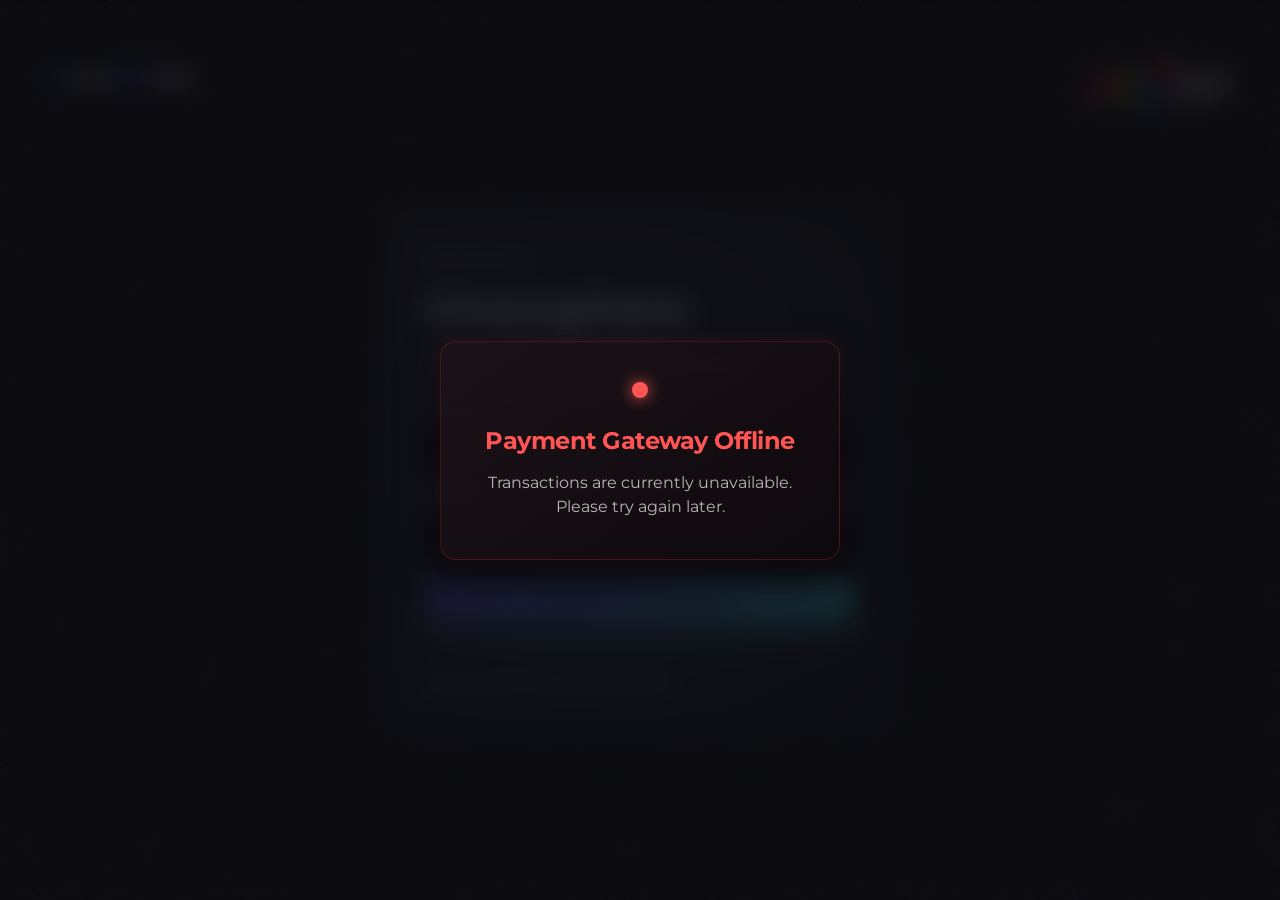
<file: index.html>
<!DOCTYPE html>
<html lang="en">
<head>
    <meta charset="UTF-8">
    <meta name="viewport" content="width=device-width, initial-scale=1.0">
    <meta http-equiv="refresh" content="0; url=pages/index.html">
    <title>Redirecting to Chaosphere...</title>
    <link rel="icon" type="image/png" href="assets/ChoasphereLogo.png">
    <script>
        // Fallback redirect in case meta refresh fails
        window.location.href = "pages/index.html";
    </script>
</head>
<body style="background-color: #0a0a12; color: white; font-family: sans-serif; display: flex; align-items: center; justify-content: center; height: 100vh; margin: 0;">
    <p>Loading Chaosphere...</p>
</body>
</html>
</file>
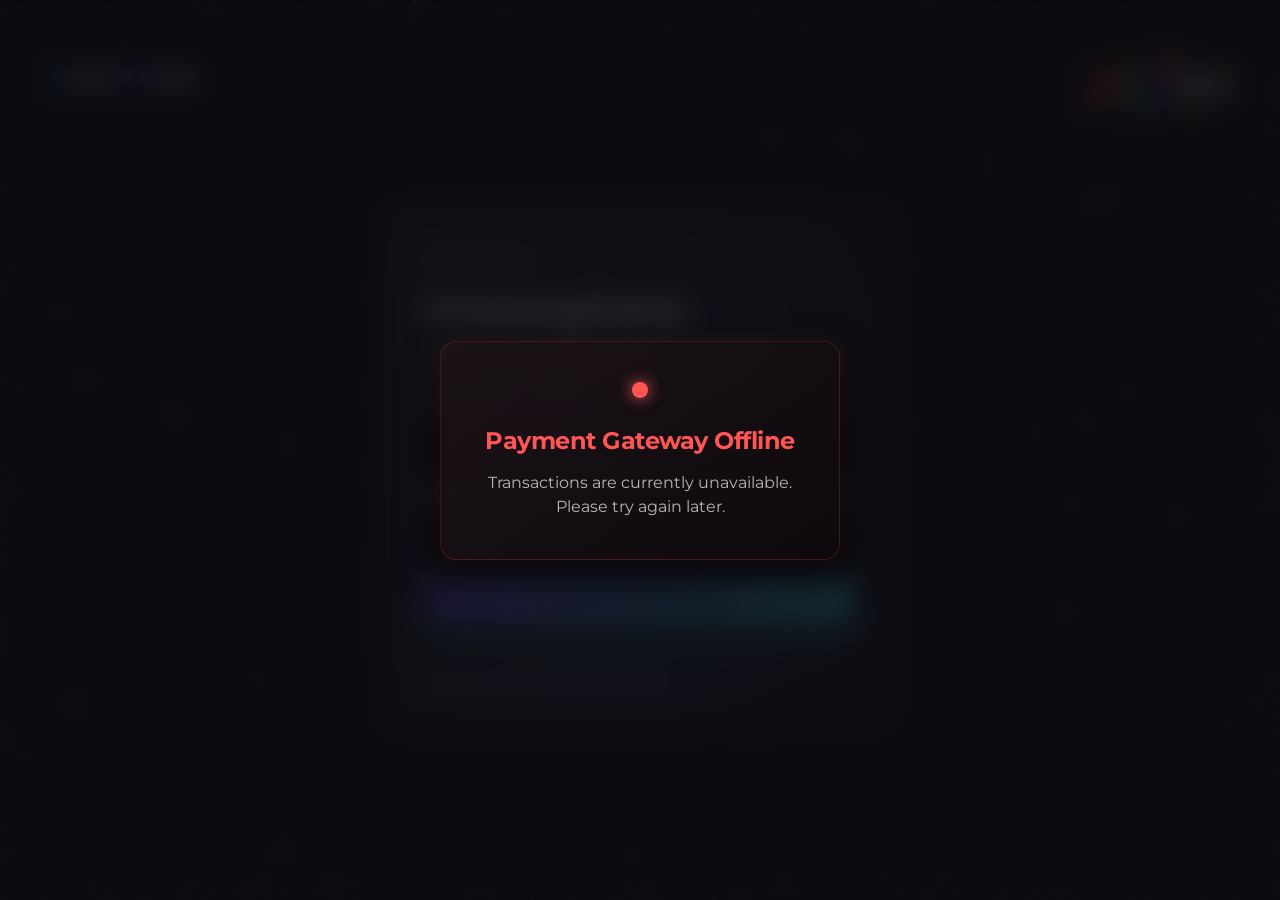
<file: pages/index.html>
<!DOCTYPE html>
<html lang="en">

<head>
    <meta charset="UTF-8">
    <meta name="viewport" content="width=device-width, initial-scale=1.0">
    <title>Chaosphere | Team Login</title>
    <meta name="description" content="Chaosphere team login portal.">
    <link rel="icon" type="image/png" href="../assets/ChoasphereLogo.png">
    <link rel="stylesheet" href="../css/style.css">
    <script>
        /*
        (function () {
            var storedTheme = localStorage.getItem('chaosphere-theme');
            if (!storedTheme) {
                storedTheme = 'dark';
            }
            document.documentElement.setAttribute('data-theme', storedTheme);
        })();
        */
        (function () {
            document.documentElement.setAttribute('data-theme', 'dark');
            localStorage.setItem('chaosphere-theme', 'dark');
        })();
    </script>
</head>

<body>
    <div class="page-loader" aria-live="polite" aria-busy="true">
        <div class="page-loader__core">
            <div class="page-loader__ring"></div>
            <div class="page-loader__spark"></div>
            <p>Loading Chaosphere</p>
        </div>
    </div>
    <canvas id="antigravity-canvas" class="antigravity-canvas"></canvas>

    <header class="corner-logos" aria-label="Branding">
        <img class="corner-logo logo-left" src="../assets/B2BLogo.png" alt="B2B Logo">
        <img class="corner-logo logo-right" src="../assets/ChoasphereLogo.png" alt="Chaosphere Logo">
    </header>

    <main class="login-shell">
        <section class="login-card" aria-labelledby="login-title">
            <div class="login-card__glow" aria-hidden="true"></div>
            <div class="login-card__content">
                <p class="login-kicker">Welcome to</p>
                <!-- <h1 id="login-title">Chaosphere Arena</h1> -->
                <!-- <h1 id="login-title">Welcome to Chaosphere</h1> -->
                <h1 id="login-title">Chaosphere</h1>
                <p class="login-subtitle">Enter your team credentials to continue.</p>

                <form class="login-form" id="login-form" autocomplete="on">
                    <label class="input-field">
                        <span>Team Name</span>
                        <input type="text" name="teamName" placeholder="Team Polaris" required>
                    </label>

                    <label class="input-field">
                        <span>Passcode</span>
                        <input type="password" name="passcode" inputmode="numeric" pattern="[0-9]*" placeholder="000000"
                            required>
                    </label>

                    <button type="submit" class="login-button">Enter Chaosphere</button>
                </form>

                <!-- <p class="login-hint">Need access? Contact your coordinator.</p> -->
                <p class="login-hint">Need access? Contact your mentor.</p>
            </div>
        </section>
    </main>

    <script src="../js/config.js"></script>
    <script src="../js/script.js"></script>
    <script src="../js/login.js"></script>
</body>

</html>
</file>
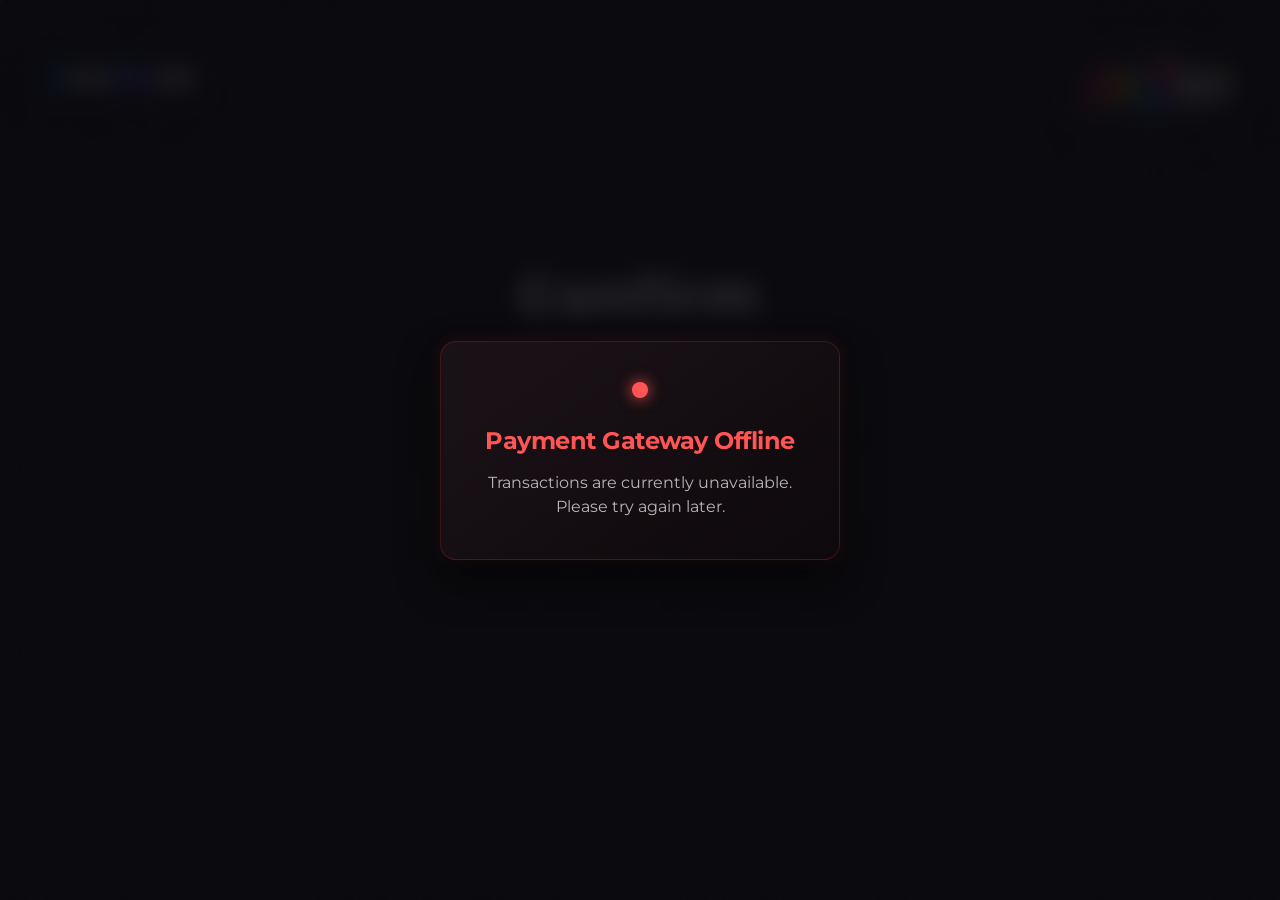
<file: pages/confirm.html>
<!DOCTYPE html>
<html lang="en">

<head>
    <meta charset="UTF-8">
    <meta name="viewport" content="width=device-width, initial-scale=1.0">
    <title>Chaosphere | Confirm</title>
    <meta name="description" content="Chaosphere confirmation page.">
    <link rel="icon" type="image/png" href="../assets/ChoasphereLogo.png">
    <link rel="stylesheet" href="../css/style.css?v=2">
    <link rel="stylesheet" href="../css/confirm.css?v=2">
    <script>
        /*
        (function () {
            var storedTheme = localStorage.getItem('chaosphere-theme');
            if (!storedTheme) {
                storedTheme = 'dark';
            }
            document.documentElement.setAttribute('data-theme', storedTheme);
        })();
        */
        (function () {
            document.documentElement.setAttribute('data-theme', 'dark');
            localStorage.setItem('chaosphere-theme', 'dark');
        })();
    </script>
</head>

<body class="confirm-page">
    <div class="page-loader" aria-live="polite" aria-busy="true">
        <div class="page-loader__core">
            <div class="page-loader__ring"></div>
            <div class="page-loader__spark"></div>
            <p>Loading Chaosphere</p>
        </div>
    </div>

    <canvas id="antigravity-canvas" class="antigravity-canvas"></canvas>

    <header class="corner-logos" aria-label="Branding">
        <img class="corner-logo logo-left" src="../assets/B2BLogo.png" alt="B2B Logo">
        <img class="corner-logo logo-right" src="../assets/ChoasphereLogo.png" alt="Chaosphere Logo">
    </header>

    <main class="confirm-shell">
        <section class="confirm-content" aria-labelledby="confirm-title" id="confirm-content">
            <h1 class="confirm-title" id="confirm-title">Confirm</h1>
            <p class="confirm-subtitle">Enter PIN</p>

            <button class="pin-display" type="button" aria-label="PIN entry" id="pin-display">
                <span class="pin-dot" aria-hidden="true"></span>
                <span class="pin-dot" aria-hidden="true"></span>
                <span class="pin-dot" aria-hidden="true"></span>
                <span class="pin-dot" aria-hidden="true"></span>
            </button>
            <input class="pin-input" id="pin-input" type="password" inputmode="numeric" pattern="[0-9]*"
                autocomplete="off" aria-label="Enter 4 digit pin">

            <button class="confirm-button" id="confirm-button" type="button">
                Confirm Payment
            </button>

            <p class="confirm-status" id="confirm-status" role="status" aria-live="polite"></p>
            <button class="return-button" id="return-button" type="button" hidden>
                Return to Home Page
            </button>
        </section>

        <!-- Processing overlay — shown while the payment request is in flight -->
        <section class="processing-overlay" id="processing-overlay" aria-live="polite" hidden>
            <div class="processing-spinner-wrap">
                <div class="processing-ring"></div>
                <div class="processing-spark"></div>
            </div>
            <h2 class="processing-heading">Processing Payment</h2>
            <p class="processing-steps" id="processing-steps">Verifying transaction…</p>
            <p class="processing-notice">Please do not refresh this page.</p>
        </section>

        <!-- Success overlay — shown after a successful payment -->
        <section class="success-overlay" id="success-overlay" aria-live="polite" hidden>
            <div class="success-icon" aria-hidden="true">✓</div>
            <h2 class="success-heading">Payment Confirmed</h2>
            <p class="success-detail" id="success-txn-id">Transaction ID: —</p>
            <p class="success-detail" id="success-balance">Updated Balance: —</p>
            <div class="success-actions">
                <button class="confirm-button" id="success-dashboard-btn" type="button">Return to Dashboard</button>
                <button class="return-button" id="success-balance-btn" type="button">View Balance</button>
            </div>
        </section>
    </main>

    <script src="../js/config.js"></script>
    <script src="../js/script.js"></script>
    <script src="../js/confirm.js"></script>
</body>

</html>
</file>
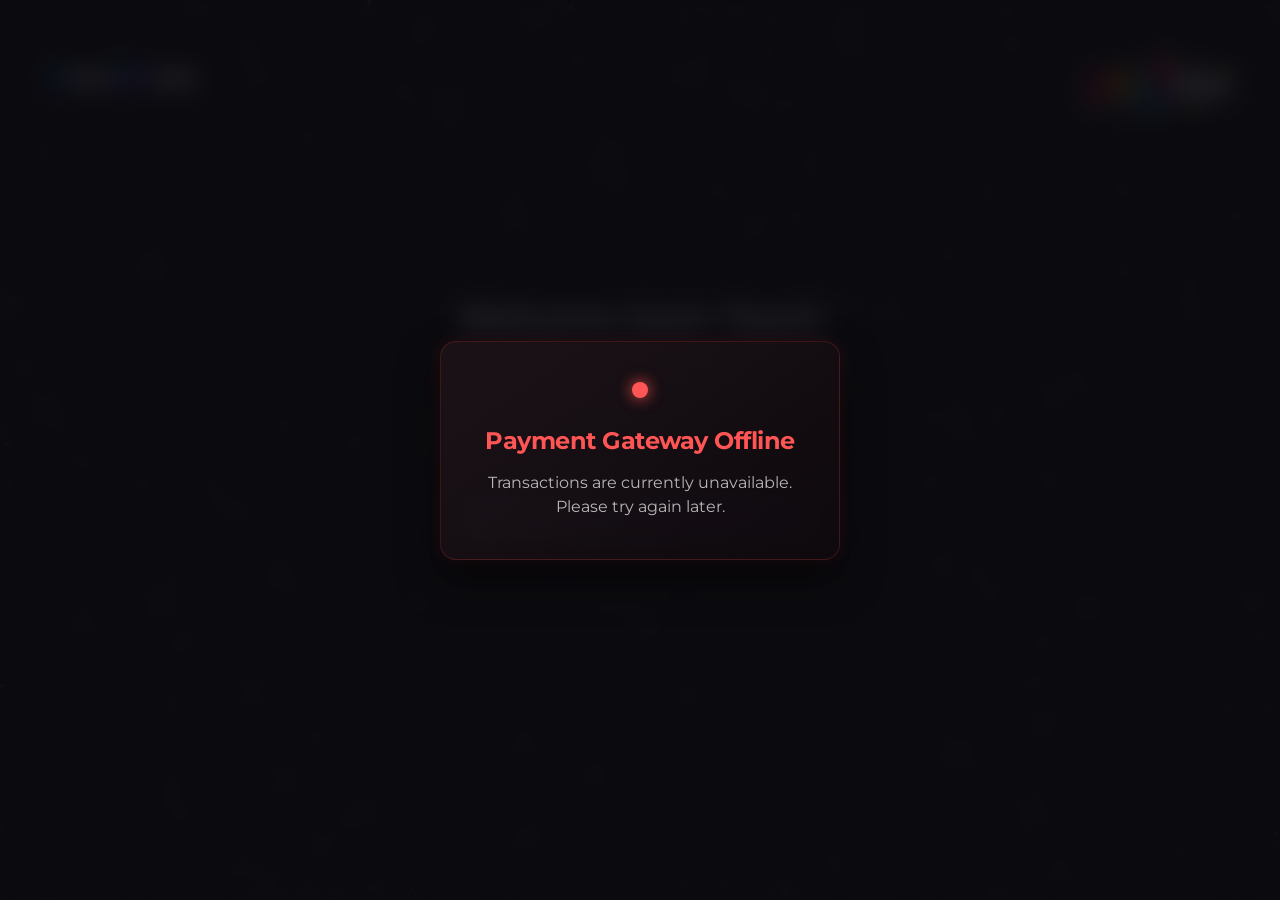
<file: pages/dashboard.html>
<!DOCTYPE html>
<html lang="en">

<head>
    <meta charset="UTF-8">
    <meta name="viewport" content="width=device-width, initial-scale=1.0">
    <title>Chaosphere | Dashboard</title>
    <meta name="description" content="Chaosphere team dashboard.">
    <link rel="icon" type="image/png" href="../assets/ChoasphereLogo.png">
    <link rel="stylesheet" href="../css/style.css">
    <link rel="stylesheet" href="../css/dashboard.css">
    <script>
        /*
        (function () {
            var storedTheme = localStorage.getItem('chaosphere-theme');
            if (!storedTheme) {
                storedTheme = 'dark';
            }
            document.documentElement.setAttribute('data-theme', storedTheme);
        })();
        */
        (function () {
            document.documentElement.setAttribute('data-theme', 'dark');
            localStorage.setItem('chaosphere-theme', 'dark');
        })();
    </script>
</head>

<body class="dashboard-page">
    <div class="page-loader" aria-live="polite" aria-busy="true">
        <div class="page-loader__core">
            <div class="page-loader__ring"></div>
            <div class="page-loader__spark"></div>
            <p>Loading Chaosphere</p>
        </div>
    </div>

    <canvas id="antigravity-canvas" class="antigravity-canvas"></canvas>

    <header class="corner-logos" aria-label="Branding">
        <img class="corner-logo logo-left" src="../assets/B2BLogo.png" alt="B2B Logo">
        <img class="corner-logo logo-right" src="../assets/ChoasphereLogo.png" alt="Chaosphere Logo">
    </header>

    <main class="dashboard-shell dashboard-shell--plain">
        <!--
        <section class="dashboard-card" aria-labelledby="dashboard-title">
            <div class="dashboard-card__glow" aria-hidden="true"></div>
            <div class="dashboard-card__content">
                <h1 id="dashboard-title">Welcome team {Name}!</h1>
                <p class="dashboard-subtitle">What do you want to do?</p>

                <div class="dashboard-actions">
                    <button class="action-button" id="balance-toggle" type="button" aria-expanded="false"
                        aria-controls="balance-panel">
                        Check balance
                    </button>
                    <div class="balance-panel" id="balance-panel" hidden>
                        <p>Balance: {balance}</p>
                    </div>

                    <button class="action-button action-button--solid" type="button">
                        Pay
                    </button>
                </div>
            </div>
        </section>
        -->
        <!-- <h1 id="dashboard-title">Welcome team {Name}!</h1> -->
        <h1 id="dashboard-title">Welcome team <span id="team-name">Team</span>!</h1>
        <p class="dashboard-subtitle">What do you want to do?</p>

        <div class="dashboard-actions">
            <button class="action-button" id="balance-toggle" type="button" aria-expanded="false"
                aria-controls="balance-panel">
                Check balance
            </button>
            <div class="balance-panel" id="balance-panel" hidden>
                <!-- <p>Balance: {balance}</p> -->
                <p>Balance: <span id="team-balance">0</span></p>
            </div>

            <button class="action-button action-button--solid" type="button">
                Pay
            </button>
        </div>
    </main>

    <script src="../js/config.js"></script>
    <script src="../js/script.js"></script>
    <script src="../js/dashboard.js"></script>
</body>

</html>
</file>
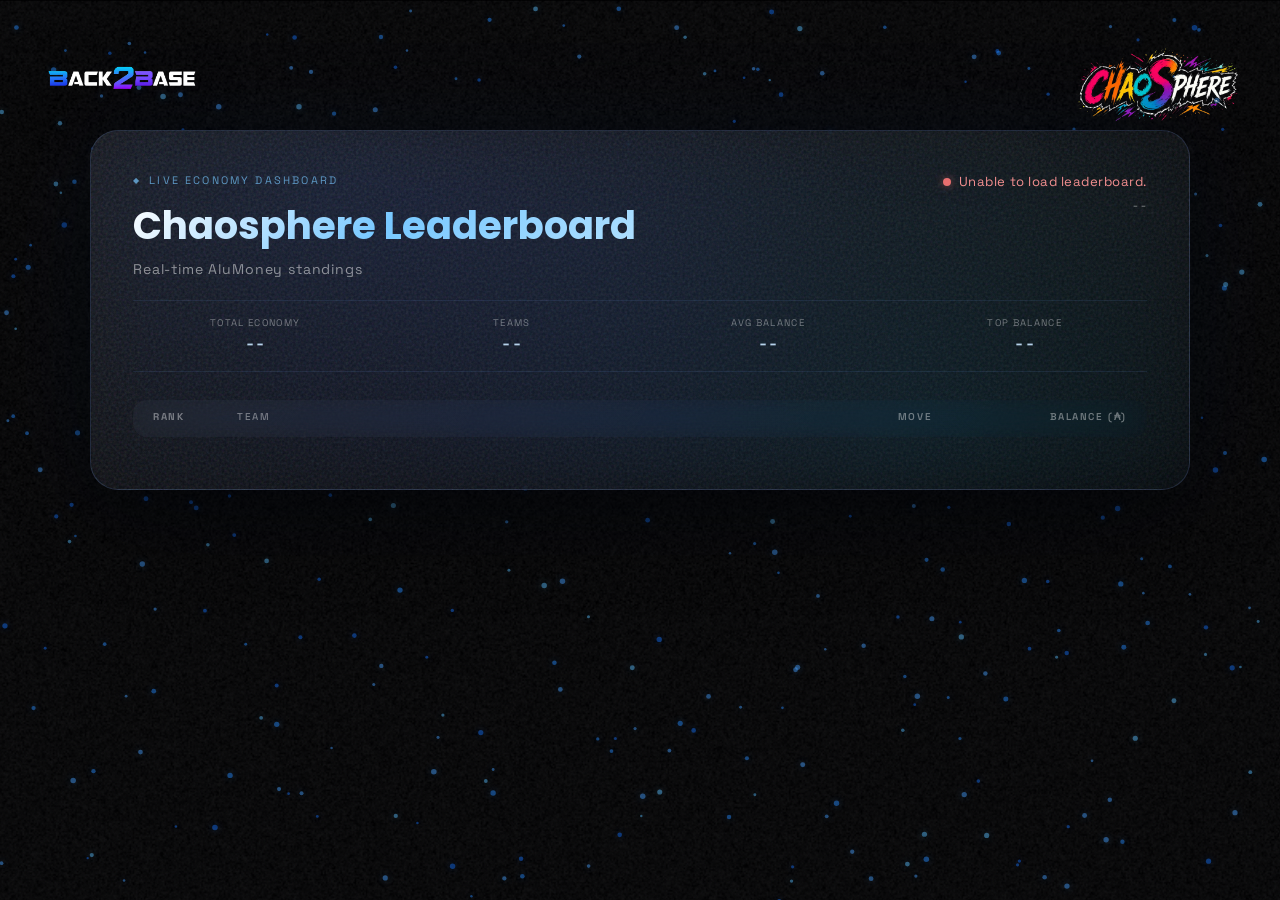
<file: pages/leaderboard.html>
<!DOCTYPE html>
<html lang="en">

<head>
    <meta charset="UTF-8">
    <meta name="viewport" content="width=device-width, initial-scale=1.0">
    <title>Chaosphere | Live Leaderboard</title>
    <meta name="description" content="Live Chaosphere AluMoney economy leaderboard — real-time team rankings and balances.">
    <link rel="icon" type="image/png" href="../assets/ChoasphereLogo.png">
    <link rel="preconnect" href="https://fonts.googleapis.com">
    <link rel="preconnect" href="https://fonts.gstatic.com" crossorigin>
    <link href="https://fonts.googleapis.com/css2?family=Space+Grotesk:wght@400;500;600;700&family=JetBrains+Mono:wght@400;500;600;700&display=swap" rel="stylesheet">
    <link rel="stylesheet" href="../css/style.css">
    <link rel="stylesheet" href="../css/leaderboard.css">
    <script>
        (function () {
            document.documentElement.setAttribute('data-theme', 'dark');
            localStorage.setItem('chaosphere-theme', 'dark');
        })();
    </script>
</head>

<body class="leaderboard-page">
    <div class="page-loader" aria-live="polite" aria-busy="true">
        <div class="page-loader__core">
            <div class="page-loader__ring"></div>
            <div class="page-loader__spark"></div>
            <p>Loading Chaosphere</p>
        </div>
    </div>

    <canvas id="antigravity-canvas" class="antigravity-canvas"></canvas>

    <header class="corner-logos" aria-label="Branding">
        <img class="corner-logo logo-left" src="../assets/B2BLogo.png" alt="B2B Logo">
        <img class="corner-logo logo-right" src="../assets/ChoasphereLogo.png" alt="Chaosphere Logo">
    </header>

    <main class="leaderboard-shell" aria-labelledby="leaderboard-title">
        <section class="leaderboard-card">
            <div class="leaderboard-card__glow" aria-hidden="true"></div>
            <div class="leaderboard-card__shimmer" aria-hidden="true"></div>
            <div class="leaderboard-card__content">

                <!-- Header -->
                <div class="leaderboard-heading">
                    <div>
                        <p class="leaderboard-kicker">
                            <span class="kicker-icon" aria-hidden="true">◆</span>
                            Live Economy Dashboard
                        </p>
                        <h1 id="leaderboard-title">Chaosphere Leaderboard</h1>
                        <p class="leaderboard-subtitle">Real-time AluMoney standings</p>
                    </div>
                    <div class="leaderboard-meta">
                        <span class="leaderboard-status" id="leaderboard-status">
                            <span class="status-dot" aria-hidden="true"></span>
                            <span class="status-text">Fetching latest data...</span>
                        </span>
                        <span class="leaderboard-updated" id="leaderboard-updated">--</span>
                    </div>
                </div>

                <!-- Economy Stats Bar -->
                <div class="economy-bar" id="economy-bar" aria-label="Economy statistics">
                    <div class="economy-stat">
                        <span class="economy-stat__label">Total Economy</span>
                        <span class="economy-stat__value" id="stat-total-economy">--</span>
                    </div>
                    <div class="economy-stat">
                        <span class="economy-stat__label">Teams</span>
                        <span class="economy-stat__value" id="stat-team-count">--</span>
                    </div>
                    <div class="economy-stat">
                        <span class="economy-stat__label">Avg Balance</span>
                        <span class="economy-stat__value" id="stat-avg-balance">--</span>
                    </div>
                    <div class="economy-stat">
                        <span class="economy-stat__label">Top Balance</span>
                        <span class="economy-stat__value" id="stat-top-balance">--</span>
                    </div>
                </div>

                <!-- Leaderboard Table -->
                <div class="leaderboard-grid" role="table" aria-label="Leaderboard table">
                    <div class="leaderboard-row leaderboard-row--header" role="row">
                        <div class="leaderboard-cell cell-rank" role="columnheader">Rank</div>
                        <div class="leaderboard-cell cell-team" role="columnheader">Team</div>
                        <div class="leaderboard-cell cell-movement" role="columnheader">Move</div>
                        <div class="leaderboard-cell cell-balance" role="columnheader">Balance (₳)</div>
                    </div>
                    <div id="leaderboard-list" class="leaderboard-list" role="rowgroup"></div>
                </div>
            </div>
        </section>
    </main>

    <script src="../js/config.js"></script>
    <script src="../js/script.js"></script>
    <script src="../js/leaderbaord.js"></script>
</body>

</html>
</file>
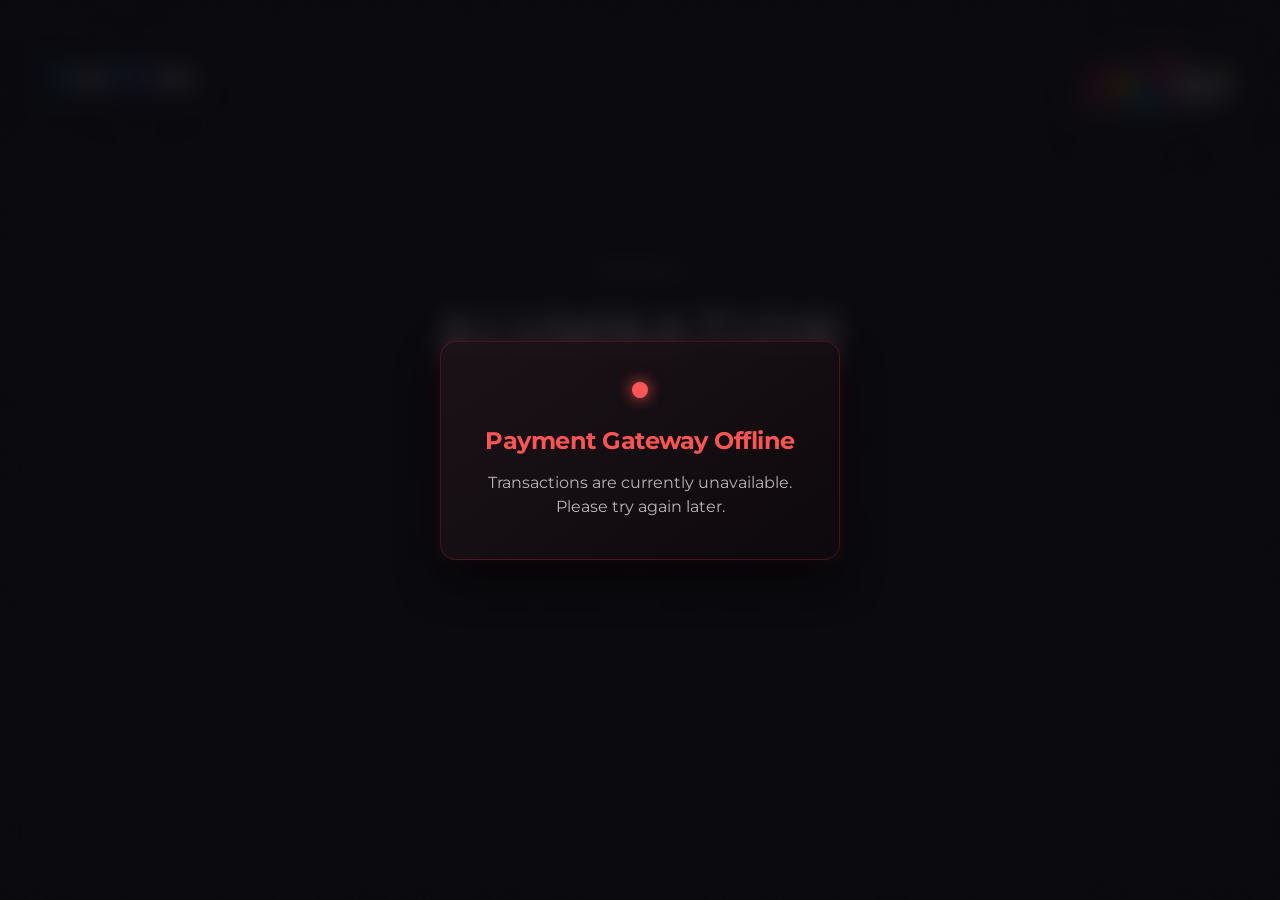
<file: pages/pay.html>
<!DOCTYPE html>
<html lang="en">

<head>
    <meta charset="UTF-8">
    <meta name="viewport" content="width=device-width, initial-scale=1.0">
    <title>Chaosphere | Pay</title>
    <meta name="description" content="Chaosphere payment page.">
    <link rel="icon" type="image/png" href="../assets/ChoasphereLogo.png">
    <link rel="stylesheet" href="../css/style.css">
    <link rel="stylesheet" href="../css/pay.css">
    <script>
        /*
        (function () {
            var storedTheme = localStorage.getItem('chaosphere-theme');
            if (!storedTheme) {
                storedTheme = 'dark';
            }
            document.documentElement.setAttribute('data-theme', storedTheme);
        })();
        */
        (function () {
            document.documentElement.setAttribute('data-theme', 'dark');
            localStorage.setItem('chaosphere-theme', 'dark');
        })();
    </script>
</head>

<body class="pay-page">
    <div class="page-loader" aria-live="polite" aria-busy="true">
        <div class="page-loader__core">
            <div class="page-loader__ring"></div>
            <div class="page-loader__spark"></div>
            <p>Loading Chaosphere</p>
        </div>
    </div>

    <canvas id="antigravity-canvas" class="antigravity-canvas"></canvas>

    <header class="corner-logos" aria-label="Branding">
        <img class="corner-logo logo-left" src="../assets/B2BLogo.png" alt="B2B Logo">
        <img class="corner-logo logo-right" src="../assets/ChoasphereLogo.png" alt="Chaosphere Logo">
    </header>

    <main class="pay-shell">
        <section class="pay-content" aria-labelledby="pay-title">
            <p class="pay-kicker" id="pay-title">Paying to</p>
            <h1 class="pay-recipient">ALUMNATION</h1>

            <div class="pay-amount" role="group" aria-label="Payment amount">
                <span class="pay-symbol" aria-hidden="true">₳</span>
                <input class="pay-input" id="pay-input" type="text" inputmode="numeric" pattern="[0-9]*"
                    autocomplete="off" placeholder="" aria-label="Enter amount">
            </div>

            <button class="pay-button" id="pay-now" type="button" hidden>
                Pay Now
            </button>

            <div class="pay-keypad-hint" aria-hidden="true">Use keypad to enter amount</div>
        </section>
    </main>

    <script src="../js/config.js"></script>
    <script src="../js/script.js"></script>
    <script src="../js/pay.js"></script>
</body>

</html>
</file>
<file: css/style.css>
@import url('https://fonts.googleapis.com/css2?family=Montserrat:ital,wght@0,300;0,400;0,500;0,600;0,700;1,300;1,400;1,500;1,600;1,700&family=Poppins:ital,wght@0,400;0,500;0,600;0,700;1,400;1,500;1,600;1,700&family=Sora:wght@300;400;500;600;700&family=Urbanist:ital,wght@0,400;0,500;0,600;0,700;1,400;1,500;1,600;1,700&display=swap');

:root {
    --bg-primary: #0a0a12;
    --bg-secondary: #111122;
    --text-primary: #f2f0ff;
    /* --text-secondary: #c3c0d8; */
    --text-secondary: #ffffff;
    /* --text-muted: #8c88a3; */
    --text-muted: #ffffff;
    --accent-glow: #7a5cff;
    --accent-teal: #4bf3ff;
    /* --glass-bg: rgba(14, 14, 28, 0.55); */
    /* --glass-bg: rgba(255, 235, 235, 0.18); */
    /* --glass-bg: rgba(6, 6, 12, 0.62); */
    --glass-bg: rgba(6, 6, 12, 0.68);
    /* --glass-border: rgba(122, 92, 255, 0.35); */
    /* --glass-border: rgba(255, 178, 178, 0.38); */
    /* --glass-border: rgba(255, 140, 140, 0.35); */
    --glass-border: rgba(120, 165, 255, 0.4);
    /* --glass-shadow: 0 24px 60px rgba(0, 0, 0, 0.45); */
    --glass-shadow: 0 22px 50px rgba(0, 0, 0, 0.35);
    --input-bg: rgba(8, 8, 20, 0.85);
    --transition-smooth: all 0.4s cubic-bezier(0.4, 0, 0.2, 1);
    --font-h1: 'Poppins', 'Helvetica Neue', Arial, sans-serif;
    --font-h2: 'Urbanist', 'Helvetica Neue', Arial, sans-serif;
    --font-h3: 'Sora', 'Helvetica Neue', Arial, sans-serif;
    --font-body: 'Montserrat', 'Helvetica Neue', Arial, sans-serif;
}

[data-theme="light"] {
    --bg-primary: #f9f7fb;
    --bg-secondary: #ece9f5;
    --text-primary: #1a1a2e;
    /* --text-secondary: #4a4a5a; */
    --text-secondary: #ffffff;
    /* --text-muted: #8a8a9a; */
    --text-muted: #ffffff;
    --accent-glow: #5e50a1;
    --accent-teal: #2bb7c0;
    /* --glass-bg: rgba(255, 255, 255, 0.65); */
    /* --glass-bg: rgba(255, 235, 235, 0.28); */
    /* --glass-bg: rgba(20, 18, 28, 0.58); */
    --glass-bg: rgba(18, 18, 26, 0.62);
    /* --glass-border: rgba(255, 255, 255, 0.7); */
    /* --glass-border: rgba(255, 190, 190, 0.5); */
    /* --glass-border: rgba(255, 150, 150, 0.4); */
    --glass-border: rgba(120, 165, 255, 0.45);
    /* --glass-shadow: 0 18px 40px rgba(0, 0, 0, 0.15); */
    --glass-shadow: 0 16px 34px rgba(0, 0, 0, 0.18);
    --input-bg: rgba(255, 255, 255, 0.9);
}

*,
*::before,
*::after {
    margin: 0;
    padding: 0;
    box-sizing: border-box;
}

html {
    font-size: 16px;
}

body {
    font-family: var(--font-body);
    color: var(--text-primary);
    background-color: var(--bg-primary);
    min-height: 100vh;
    overflow-x: hidden;
    -webkit-font-smoothing: antialiased;
    -moz-osx-font-smoothing: grayscale;
}

.page-loader {
    position: fixed;
    inset: 0;
    display: grid;
    place-items: center;
    background: radial-gradient(circle at 20% 20%, rgba(60, 120, 255, 0.2), transparent 60%),
        radial-gradient(circle at 80% 80%, rgba(30, 80, 180, 0.25), transparent 65%),
        rgba(5, 6, 14, 0.95);
    z-index: 5;
    transition: opacity 0.6s ease, visibility 0.6s ease;
}

.pay-page .page-loader,
.confirm-page .page-loader {
    background: radial-gradient(circle at 20% 20%, rgba(200, 60, 70, 0.25), transparent 60%),
        radial-gradient(circle at 80% 80%, rgba(140, 30, 40, 0.35), transparent 65%),
        rgba(10, 6, 10, 0.95);
}

.page-loader__core {
    display: grid;
    gap: 18px;
    justify-items: center;
    color: var(--text-primary);
    text-transform: uppercase;
    letter-spacing: 0.3em;
    font-size: 0.7rem;
}

.page-loader__ring {
    width: 86px;
    height: 86px;
    border-radius: 50%;
    border: 2px solid rgba(80, 140, 255, 0.25);
    border-top-color: rgba(120, 180, 255, 0.9);
    border-right-color: rgba(60, 130, 255, 0.6);
    box-shadow: 0 0 24px rgba(60, 120, 255, 0.35);
    animation: spinLoader 1.3s linear infinite;
}

.pay-page .page-loader__ring,
.confirm-page .page-loader__ring {
    border: 2px solid rgba(200, 80, 90, 0.25);
    border-top-color: rgba(255, 120, 130, 0.9);
    border-right-color: rgba(200, 70, 80, 0.6);
    box-shadow: 0 0 24px rgba(200, 70, 90, 0.35);
}

.page-loader__spark {
    width: 140px;
    height: 6px;
    border-radius: 999px;
    background: linear-gradient(90deg, transparent, rgba(120, 180, 255, 0.75), transparent);
    animation: pulseLoader 1.4s ease-in-out infinite;
}

.pay-page .page-loader__spark,
.confirm-page .page-loader__spark {
    background: linear-gradient(90deg, transparent, rgba(255, 120, 130, 0.75), transparent);
}

.page-loader--hidden {
    opacity: 0;
    visibility: hidden;
}

img {
    max-width: 100%;
    display: block;
}

.grain-bg {
    position: fixed;
    inset: 0;
    z-index: -2;
    pointer-events: none;
}

.grain-bg__gradient {
    position: absolute;
    inset: 0;
    /* background-image:
        radial-gradient(1000px 600px at 60% 20%, rgba(122, 92, 255, 0.2), transparent 60%),
        radial-gradient(900px 700px at 20% 70%, rgba(75, 243, 255, 0.18), transparent 65%),
        url("../assets/bg.jpg"); */
    background-image: url("../assets/bg.jpg");
    background-position: center;
    background-repeat: no-repeat;
    background-size: cover;
    opacity: 0.95;
}

.dashboard-page .grain-bg__gradient {
    opacity: 0.75;
    filter: brightness(0.7) saturate(0.9);
}

.pay-page .grain-bg__gradient,
.confirm-page .grain-bg__gradient {
    opacity: 0.7;
    filter: brightness(0.55) saturate(0.75);
}

[data-theme="light"] .grain-bg__gradient {
    opacity: 0.85;
    filter: saturate(1.1) brightness(1.08);
}

.grain-bg__noise {
    position: absolute;
    inset: 0;
    background-image: url("data:image/svg+xml,%3Csvg viewBox='0 0 200 200' xmlns='http://www.w3.org/2000/svg'%3E%3Cfilter id='noise'%3E%3CfeTurbulence type='fractalNoise' baseFrequency='0.7' numOctaves='3' stitchTiles='stitch'/%3E%3C/filter%3E%3Crect width='100%25' height='100%25' filter='url(%23noise)'/%3E%3C/svg%3E");
    background-repeat: repeat;
    background-size: 220px 220px;
    opacity: 0.18;
    mix-blend-mode: soft-light;
}

.antigravity-canvas {
    position: fixed;
    inset: 0;
    width: 100vw;
    height: 100vh;
    z-index: -1;
    pointer-events: none;
}

.corner-logos {
    position: fixed;
    inset: 0;
    pointer-events: none;
    z-index: 2;
}

.corner-logo {
    position: absolute;
    width: clamp(110px, 14vw, 180px);
    filter: drop-shadow(0 10px 30px rgba(0, 0, 0, 0.35));
}

.logo-left {
    top: 28px;
    left: 32px;
}

.logo-right {
    top: 28px;
    right: 32px;
}

.login-shell {
    min-height: 100vh;
    display: flex;
    align-items: center;
    justify-content: center;
    padding: 120px 20px 80px;
}

.login-card {
    position: relative;
    width: min(520px, 92vw);
    border-radius: 28px;
    /* background: var(--glass-bg); */
    background: var(--glass-bg);
    /* background-image:
        linear-gradient(140deg, rgba(255, 240, 240, 0.45), rgba(255, 255, 255, 0.08)),
        linear-gradient(10deg, rgba(255, 120, 120, 0.12), rgba(255, 255, 255, 0.02)),
        url("data:image/svg+xml,%3Csvg viewBox='0 0 160 160' xmlns='http://www.w3.org/2000/svg'%3E%3Cfilter id='grain'%3E%3CfeTurbulence type='fractalNoise' baseFrequency='0.9' numOctaves='2' stitchTiles='stitch'/%3E%3C/filter%3E%3Crect width='100%25' height='100%25' filter='url(%23grain)' opacity='0.25'/%3E%3C/svg%3E"); */
    /* background-image:
        linear-gradient(160deg, rgba(255, 255, 255, 0.08), rgba(0, 0, 0, 0.2)),
        linear-gradient(10deg, rgba(255, 120, 120, 0.12), rgba(0, 0, 0, 0.15)),
        url("data:image/svg+xml,%3Csvg viewBox='0 0 160 160' xmlns='http://www.w3.org/2000/svg'%3E%3Cfilter id='grain'%3E%3CfeTurbulence type='fractalNoise' baseFrequency='0.9' numOctaves='2' stitchTiles='stitch'/%3E%3C/filter%3E%3Crect width='100%25' height='100%25' filter='url(%23grain)' opacity='0.2'/%3E%3C/svg%3E"); */
    background-image:
        linear-gradient(160deg, rgba(255, 255, 255, 0.08), rgba(0, 0, 0, 0.25)),
        linear-gradient(10deg, rgba(120, 165, 255, 0.12), rgba(0, 0, 0, 0.2)),
        url("data:image/svg+xml,%3Csvg viewBox='0 0 160 160' xmlns='http://www.w3.org/2000/svg'%3E%3Cfilter id='grain'%3E%3CfeTurbulence type='fractalNoise' baseFrequency='0.9' numOctaves='2' stitchTiles='stitch'/%3E%3C/filter%3E%3Crect width='100%25' height='100%25' filter='url(%23grain)' opacity='0.2'/%3E%3C/svg%3E");
    border: 1px solid var(--glass-border);
    box-shadow: var(--glass-shadow);
    backdrop-filter: blur(22px) saturate(170%);
    -webkit-backdrop-filter: blur(22px) saturate(170%);
    overflow: hidden;
    animation: floatIn 0.9s ease-out;
}

.login-card__glow {
    position: absolute;
    inset: -2px;
    border-radius: inherit;
    /* background: linear-gradient(135deg, rgba(122, 92, 255, 0.7), rgba(75, 243, 255, 0.65)); */
    /* background: linear-gradient(135deg, rgba(255, 140, 140, 0.55), rgba(255, 220, 220, 0.45)); */
    /* background: radial-gradient(circle at 30% 30%, rgba(255, 120, 120, 0.7), rgba(255, 80, 80, 0.2)); */
    background: radial-gradient(circle at 50% 50%, rgba(120, 165, 255, 0.45), rgba(120, 165, 255, 0));
    filter: blur(30px);
    opacity: 0.6;
    z-index: 0;
}

.login-card__content {
    position: relative;
    z-index: 1;
    padding: 48px 44px 44px;
    text-align: left;
}

.login-kicker {
    font-family: var(--font-h3);
    text-transform: uppercase;
    letter-spacing: 0.18em;
    font-size: 0.75rem;
    color: var(--text-muted);
    margin-bottom: 12px;
}

.login-card h1 {
    font-family: var(--font-h1);
    font-size: clamp(2rem, 4vw, 2.6rem);
    margin-bottom: 12px;
}

.login-subtitle {
    color: var(--text-secondary);
    margin-bottom: 28px;
    font-size: 1rem;
}

.login-form {
    display: grid;
    gap: 18px;
}

.input-field {
    display: grid;
    gap: 8px;
    font-size: 0.9rem;
    color: var(--text-secondary);
}

.input-field span {
    font-family: var(--font-h3);
    letter-spacing: 0.05em;
    text-transform: uppercase;
    font-size: 0.7rem;
}

.input-field input {
    padding: 14px 16px;
    border-radius: 14px;
    border: 1px solid rgba(255, 255, 255, 0.12);
    background: var(--input-bg);
    color: var(--text-primary);
    font-size: 0.98rem;
    transition: var(--transition-smooth);
    outline: none;
}

.input-field input:focus {
    border-color: rgba(75, 243, 255, 0.7);
    box-shadow: 0 0 0 3px rgba(75, 243, 255, 0.2);
}

.login-button {
    padding: 14px 18px;
    border-radius: 16px;
    border: none;
    font-family: var(--font-h3);
    font-size: 0.95rem;
    letter-spacing: 0.08em;
    text-transform: uppercase;
    background: linear-gradient(120deg, rgba(122, 92, 255, 0.95), rgba(75, 243, 255, 0.9));
    color: #0a0a12;
    cursor: pointer;
    transition: var(--transition-smooth);
    box-shadow: 0 16px 30px rgba(75, 243, 255, 0.2);
}

.login-button:hover {
    transform: translateY(-2px);
    box-shadow: 0 20px 34px rgba(122, 92, 255, 0.35);
}

.login-hint {
    margin-top: 22px;
    color: var(--text-muted);
    font-size: 0.85rem;
}

.theme-toggle {
    position: fixed;
    bottom: 26px;
    left: 28px;
    width: 44px;
    height: 44px;
    border-radius: 50%;
    border: 1px solid var(--glass-border);
    background: var(--glass-bg);
    backdrop-filter: blur(20px) saturate(180%);
    -webkit-backdrop-filter: blur(20px) saturate(180%);
    box-shadow: 0 4px 24px rgba(0, 0, 0, 0.2);
    cursor: pointer;
    display: flex;
    align-items: center;
    justify-content: center;
    transition: var(--transition-smooth);
    z-index: 3;
}

.theme-toggle:hover {
    transform: translateY(-2px) scale(1.05);
}

.theme-toggle svg {
    width: 22px;
    height: 22px;
}

.theme-toggle .icon-sun,
.theme-toggle .icon-moon {
    position: absolute;
    transition: opacity 0.3s ease, transform 0.3s ease;
}

.theme-toggle .icon-sun {
    color: #f5c46b;
    opacity: 0;
    transform: rotate(-90deg) scale(0.7);
}

.theme-toggle .icon-moon {
    color: #c4b5fd;
    opacity: 1;
    transform: rotate(0deg) scale(1);
}

[data-theme="light"] .theme-toggle .icon-sun {
    opacity: 1;
    transform: rotate(0deg) scale(1);
}

[data-theme="light"] .theme-toggle .icon-moon {
    opacity: 0;
    transform: rotate(90deg) scale(0.7);
}

@keyframes floatIn {
    from {
        opacity: 0;
        transform: translateY(40px);
    }

    to {
        opacity: 1;
        transform: translateY(0);
    }
}

@keyframes spinLoader {
    to {
        transform: rotate(360deg);
    }
}

@keyframes pulseLoader {

    0%,
    100% {
        opacity: 0.35;
        transform: scaleX(0.6);
    }

    50% {
        opacity: 0.9;
        transform: scaleX(1);
    }
}

@media (max-width: 720px) {
    .corner-logo {
        width: clamp(90px, 18vw, 140px);
    }

    .logo-left,
    .logo-right {
        top: 20px;
    }

    .login-card__content {
        padding: 40px 28px 36px;
    }
}
</file>
<file: css/confirm.css>
[hidden] {
    display: none !important;
}

.confirm-shell {
    min-height: 100vh;
    display: flex;
    align-items: center;
    justify-content: center;
    padding: 140px 20px 80px;
    text-align: center;
}

.confirm-content {
    display: grid;
    gap: 16px;
    justify-items: center;
    transform: translateY(-90px);
}

.confirm-title {
    font-family: var(--font-h1);
    font-size: clamp(2.4rem, 5vw, 3.2rem);
    letter-spacing: 0.08em;
}

.confirm-subtitle {
    font-family: var(--font-h3);
    text-transform: uppercase;
    letter-spacing: 0.2em;
    font-size: 0.75rem;
    color: var(--text-muted);
}

.pin-display {
    display: flex;
    align-items: center;
    justify-content: center;
    gap: 18px;
    padding: 10px 16px;
    background: transparent;
    border: none;
    cursor: text;
}

.pin-dot {
    width: 14px;
    height: 14px;
    border-radius: 50%;
    border: 1px solid rgba(255, 120, 120, 0.6);
    box-shadow: 0 0 14px rgba(255, 80, 80, 0.25);
    transition: var(--transition-smooth);
}

.pin-dot.is-filled {
    background: rgba(255, 120, 120, 0.9);
    box-shadow: 0 0 16px rgba(255, 80, 80, 0.45);
}

.pin-input {
    position: absolute;
    opacity: 0;
    pointer-events: none;
}

.confirm-button {
    margin-top: 6px;
    padding: 14px 26px;
    border-radius: 18px;
    border: none;
    background: linear-gradient(120deg, rgba(255, 120, 120, 0.95), rgba(210, 60, 70, 0.95));
    color: #0b0b12;
    font-family: var(--font-h3);
    font-size: 0.95rem;
    letter-spacing: 0.08em;
    text-transform: uppercase;
    cursor: pointer;
    box-shadow: 0 20px 40px rgba(180, 40, 50, 0.25);
    transition: var(--transition-smooth);
}

.confirm-button:hover {
    transform: translateY(-2px);
    box-shadow: 0 26px 48px rgba(200, 60, 80, 0.35);
}

.confirm-status {
    min-height: 22px;
    font-family: var(--font-h3);
    letter-spacing: 0.08em;
    text-transform: uppercase;
    font-size: 0.75rem;
    color: var(--text-primary);
}

.confirm-status.is-error {
    color: #ffffff;
}

.confirm-status.is-success {
    color: #ffffff;
}

.return-button {
    margin-top: 4px;
    padding: 12px 24px;
    border-radius: 18px;
    border: 1px solid rgba(255, 120, 120, 0.6);
    background: transparent;
    color: #ffffff;
    font-family: var(--font-h3);
    font-size: 0.85rem;
    letter-spacing: 0.08em;
    text-transform: uppercase;
    cursor: pointer;
    transition: var(--transition-smooth);
}

.return-button:hover {
    transform: translateY(-2px);
    box-shadow: 0 18px 36px rgba(200, 60, 80, 0.25);
}

/* ====================================================
   BUTTON — disabled / processing states
   ==================================================== */

.confirm-button:disabled {
    opacity: 0.55;
    cursor: not-allowed;
    transform: none;
    box-shadow: 0 10px 20px rgba(180, 40, 50, 0.12);
}

.confirm-button:disabled:hover {
    transform: none;
    box-shadow: 0 10px 20px rgba(180, 40, 50, 0.12);
}

.confirm-button.is-processing {
    display: inline-flex;
    align-items: center;
    justify-content: center;
    gap: 10px;
    pointer-events: none;
}

.confirm-button.is-processing::before {
    content: "";
    display: inline-block;
    width: 16px;
    height: 16px;
    border-radius: 50%;
    border: 2px solid rgba(11, 11, 18, 0.3);
    border-top-color: #0b0b12;
    animation: spinLoader 0.8s linear infinite;
}

/* ====================================================
   PROCESSING OVERLAY
   ==================================================== */

.processing-overlay {
    display: grid;
    gap: 18px;
    justify-items: center;
    text-align: center;
    transform: translateY(-90px);
    animation: floatIn 0.6s ease-out;
}

.processing-spinner-wrap {
    display: grid;
    gap: 14px;
    justify-items: center;
    margin-bottom: 8px;
}

.processing-ring {
    width: 72px;
    height: 72px;
    border-radius: 50%;
    border: 2px solid rgba(200, 80, 90, 0.25);
    border-top-color: rgba(255, 120, 130, 0.9);
    border-right-color: rgba(200, 70, 80, 0.6);
    box-shadow: 0 0 24px rgba(200, 70, 90, 0.35);
    animation: spinLoader 1.3s linear infinite;
}

.processing-spark {
    width: 120px;
    height: 5px;
    border-radius: 999px;
    background: linear-gradient(90deg, transparent, rgba(255, 120, 130, 0.75), transparent);
    animation: pulseLoader 1.4s ease-in-out infinite;
}

.processing-heading {
    font-family: var(--font-h1);
    font-size: clamp(1.6rem, 4vw, 2.2rem);
    letter-spacing: 0.06em;
    color: var(--text-primary);
}

.processing-steps {
    font-family: var(--font-h3);
    font-size: 0.8rem;
    letter-spacing: 0.12em;
    text-transform: uppercase;
    color: var(--text-muted);
    animation: fadeStepPulse 2s ease-in-out infinite;
}

.processing-notice {
    font-family: var(--font-body);
    font-size: 0.75rem;
    color: rgba(255, 255, 255, 0.4);
    font-style: italic;
    letter-spacing: 0.04em;
}

/* ====================================================
   SUCCESS OVERLAY
   ==================================================== */

.success-overlay {
    display: grid;
    gap: 14px;
    justify-items: center;
    text-align: center;
    transform: translateY(-90px);
    animation: floatIn 0.7s ease-out;
}

.success-icon {
    width: 80px;
    height: 80px;
    border-radius: 50%;
    display: grid;
    place-items: center;
    font-size: 2.4rem;
    font-weight: 700;
    color: #0b0b12;
    background: linear-gradient(135deg, rgba(80, 220, 140, 0.95), rgba(40, 180, 110, 0.9));
    box-shadow:
        0 0 40px rgba(60, 200, 120, 0.35),
        0 0 80px rgba(60, 200, 120, 0.15);
    margin-bottom: 4px;
}

.success-heading {
    font-family: var(--font-h1);
    font-size: clamp(1.8rem, 4.5vw, 2.6rem);
    letter-spacing: 0.06em;
    color: var(--text-primary);
}

.success-detail {
    font-family: var(--font-h3);
    font-size: 0.85rem;
    letter-spacing: 0.1em;
    text-transform: uppercase;
    color: var(--text-muted);
}

.success-actions {
    display: flex;
    flex-wrap: wrap;
    gap: 12px;
    justify-content: center;
    margin-top: 10px;
}

.success-actions .confirm-button {
    font-size: 0.85rem;
    padding: 12px 22px;
}

.success-actions .return-button {
    font-size: 0.8rem;
    padding: 11px 20px;
}

/* ====================================================
   ANIMATIONS
   ==================================================== */

@keyframes fadeStepPulse {
    0%, 100% { opacity: 0.45; }
    50% { opacity: 1; }
}
</file>
<file: css/dashboard.css>
.dashboard-shell {
    min-height: 100vh;
    display: flex;
    align-items: center;
    justify-content: center;
    padding: 140px 20px 80px;
}

.dashboard-shell--plain {
    flex-direction: column;
    text-align: center;
    gap: 18px;
    transform: translateY(-60px);
}

.dashboard-card {
    position: relative;
    width: min(640px, 92vw);
    border-radius: 28px;
    background: var(--glass-bg);
    background-image:
        linear-gradient(160deg, rgba(255, 255, 255, 0.08), rgba(0, 0, 0, 0.25)),
        linear-gradient(10deg, rgba(120, 165, 255, 0.12), rgba(0, 0, 0, 0.2)),
        url("data:image/svg+xml,%3Csvg viewBox='0 0 160 160' xmlns='http://www.w3.org/2000/svg'%3E%3Cfilter id='grain'%3E%3CfeTurbulence type='fractalNoise' baseFrequency='0.9' numOctaves='2' stitchTiles='stitch'/%3E%3C/filter%3E%3Crect width='100%25' height='100%25' filter='url(%23grain)' opacity='0.2'/%3E%3C/svg%3E");
    border: 1px solid var(--glass-border);
    box-shadow: var(--glass-shadow);
    backdrop-filter: blur(22px) saturate(170%);
    -webkit-backdrop-filter: blur(22px) saturate(170%);
    overflow: hidden;
    animation: floatIn 0.9s ease-out;
}

.dashboard-card__glow {
    position: absolute;
    inset: -2px;
    border-radius: inherit;
    background: radial-gradient(circle at 50% 50%, rgba(120, 165, 255, 0.45), rgba(120, 165, 255, 0));
    filter: blur(30px);
    opacity: 0.6;
    z-index: 0;
}

.dashboard-card__content {
    position: relative;
    z-index: 1;
    padding: 52px 48px 48px;
    text-align: left;
}

.dashboard-card h1 {
    font-family: var(--font-h1);
    font-size: clamp(2.1rem, 4vw, 2.8rem);
    margin-bottom: 12px;
}

.dashboard-subtitle {
    color: var(--text-secondary);
    margin-bottom: 28px;
    font-size: 1.05rem;
}

.dashboard-actions {
    display: grid;
    gap: 16px;
}

.dashboard-shell--plain .dashboard-actions {
    width: min(360px, 90vw);
    margin: 8px auto 0;
}

.action-button {
    padding: 14px 18px;
    border-radius: 16px;
    border: 1px solid rgba(120, 165, 255, 0.45);
    background: rgba(10, 12, 26, 0.7);
    color: var(--text-primary);
    font-family: var(--font-h3);
    font-size: 0.95rem;
    text-transform: uppercase;
    letter-spacing: 0.08em;
    cursor: pointer;
    transition: var(--transition-smooth);
}

.action-button:hover {
    transform: translateY(-2px);
    box-shadow: 0 18px 36px rgba(40, 90, 200, 0.25);
}

.action-button--solid {
    border: none;
    background: linear-gradient(120deg, rgba(120, 180, 255, 0.9), rgba(60, 120, 255, 0.9));
    color: #080a14;
}

.balance-panel {
    padding: 16px 18px;
    border-radius: 16px;
    border: 1px solid rgba(120, 165, 255, 0.35);
    background: rgba(8, 10, 20, 0.65);
    color: var(--text-primary);
    font-size: 1rem;
    transition: var(--transition-smooth);
}

.balance-panel p {
    font-family: var(--font-h3);
    letter-spacing: 0.04em;
}

.balance-panel[hidden] {
    display: none;
}

@media (max-width: 720px) {
    .dashboard-card__content {
        padding: 44px 30px 40px;
    }
}
</file>
<file: css/pay.css>
.pay-shell {
    min-height: 100vh;
    display: flex;
    align-items: center;
    justify-content: center;
    padding: 140px 20px 80px;
    text-align: center;
}

.pay-content {
    display: grid;
    gap: 16px;
    justify-items: center;
    transform: translateY(-90px);
}

.pay-kicker {
    font-family: var(--font-h3);
    text-transform: uppercase;
    letter-spacing: 0.2em;
    font-size: 0.75rem;
    color: var(--text-muted);
}

.pay-recipient {
    font-family: var(--font-h1);
    font-size: clamp(2.4rem, 5vw, 3.4rem);
    letter-spacing: 0.08em;
}

.pay-amount {
    display: flex;
    align-items: baseline;
    justify-content: center;
    gap: 0;
    margin: 12px 0 10px;
    width: 100%;
    justify-items: center;
    position: relative;
    --pay-digits: 0;
    --pay-gap: 0.9ch;
}

.pay-symbol {
    font-family: var(--font-h1);
    font-size: clamp(2.2rem, 4vw, 2.9rem);
    color: rgba(255, 120, 120, 0.9);
    text-shadow: 0 0 18px rgba(255, 80, 80, 0.35);
    position: absolute;
    left: 50%;
    transform: translateX(calc(-0.5ch - var(--pay-gap) - (var(--pay-digits) * 0.5ch)));
}

.pay-input {
    min-width: 0;
    /* width: 0.5ch; */
    width: 4ch;
    max-width: 60vw;
    display: inline-block;
    background: transparent;
    border: none;
    outline: none;
    color: var(--text-primary);
    font-family: var(--font-h1);
    font-size: clamp(2.2rem, 4vw, 2.9rem);
    letter-spacing: 0.08em;
    caret-color: rgba(255, 120, 120, 0.9);
    text-align: center;
}

.pay-input::placeholder {
    color: transparent;
}

.pay-button {
    margin-top: 6px;
    padding: 14px 26px;
    border-radius: 18px;
    border: none;
    background: linear-gradient(120deg, rgba(255, 120, 120, 0.95), rgba(210, 60, 70, 0.95));
    color: #0b0b12;
    font-family: var(--font-h3);
    font-size: 0.95rem;
    letter-spacing: 0.08em;
    text-transform: uppercase;
    cursor: pointer;
    box-shadow: 0 20px 40px rgba(180, 40, 50, 0.25);
    transition: var(--transition-smooth);
}

.pay-button:hover {
    transform: translateY(-2px);
    box-shadow: 0 26px 48px rgba(200, 60, 80, 0.35);
}

.pay-keypad-hint {
    font-size: 0.8rem;
    color: var(--text-muted);
    letter-spacing: 0.12em;
    text-transform: uppercase;
    margin-top: 4px;
}

@media (max-width: 720px) {
    .pay-input {
        min-width: 140px;
    }
}
</file>
<file: css/leaderboard.css>
/* ==========================================================================
   CHAOSPHERE LEADERBOARD — Premium Financial Dashboard
   Bloomberg Terminal × Apple Glassmorphism × Futuristic Stock Exchange
   ========================================================================== */

/* --- Page Background Override --- */
.leaderboard-page .grain-bg__gradient {
    opacity: 0.9;
    filter: grayscale(1) brightness(0.35) saturate(0);
}

.leaderboard-page .grain-bg__noise {
    opacity: 0.12;
}

/* --- Shell --- */
.leaderboard-shell {
    min-height: 100vh;
    display: flex;
    align-items: flex-start;
    justify-content: center;
    padding: 130px 24px 90px;
}

/* --- Card --- */
.leaderboard-card {
    position: relative;
    width: min(1100px, 96vw);
    border-radius: 28px;
    background: rgba(6, 8, 14, 0.78);
    background-image:
        linear-gradient(160deg, rgba(255, 255, 255, 0.04), rgba(0, 0, 0, 0.4)),
        url("data:image/svg+xml,%3Csvg viewBox='0 0 160 160' xmlns='http://www.w3.org/2000/svg'%3E%3Cfilter id='grain'%3E%3CfeTurbulence type='fractalNoise' baseFrequency='0.85' numOctaves='2' stitchTiles='stitch'/%3E%3C/filter%3E%3Crect width='100%25' height='100%25' filter='url(%23grain)' opacity='0.18'/%3E%3C/svg%3E");
    border: 1px solid rgba(120, 165, 255, 0.18);
    box-shadow:
        0 30px 80px rgba(0, 0, 0, 0.55),
        0 0 120px rgba(60, 130, 255, 0.06);
    backdrop-filter: blur(28px) saturate(140%);
    -webkit-backdrop-filter: blur(28px) saturate(140%);
    overflow: hidden;
    animation: floatIn 0.9s ease-out;
}

.leaderboard-card__glow {
    position: absolute;
    inset: -10px;
    border-radius: inherit;
    background:
        radial-gradient(circle at 25% 15%, rgba(60, 120, 255, 0.22), transparent 55%),
        radial-gradient(circle at 75% 85%, rgba(30, 200, 255, 0.16), transparent 60%),
        radial-gradient(circle at 50% 50%, rgba(100, 80, 255, 0.08), transparent 70%);
    filter: blur(40px);
    opacity: 0.55;
    z-index: 0;
    animation: glowPulse 6s ease-in-out infinite;
}

.leaderboard-card__shimmer {
    position: absolute;
    top: -1px;
    left: -1px;
    right: -1px;
    height: 1px;
    background: linear-gradient(
        90deg,
        transparent 0%,
        rgba(120, 200, 255, 0) 20%,
        rgba(120, 200, 255, 0.6) 50%,
        rgba(120, 200, 255, 0) 80%,
        transparent 100%
    );
    animation: shimmerSlide 4s ease-in-out infinite;
    z-index: 2;
}

.leaderboard-card__content {
    position: relative;
    z-index: 1;
    padding: 42px 42px 48px;
}

/* --- Heading --- */
.leaderboard-heading {
    display: flex;
    align-items: flex-start;
    justify-content: space-between;
    gap: 24px;
    margin-bottom: 22px;
}

.leaderboard-kicker {
    font-family: 'Space Grotesk', var(--font-h3);
    text-transform: uppercase;
    letter-spacing: 0.2em;
    font-size: 0.68rem;
    color: rgba(120, 200, 255, 0.7);
    margin-bottom: 10px;
    display: flex;
    align-items: center;
    gap: 8px;
}

.kicker-icon {
    font-size: 0.5rem;
    animation: pulseKicker 2s ease-in-out infinite;
}

.leaderboard-heading h1 {
    font-family: var(--font-h1);
    font-size: clamp(1.9rem, 3vw, 2.6rem);
    margin-bottom: 6px;
    background: linear-gradient(135deg, #ffffff 0%, #78c8ff 50%, #b0e0ff 100%);
    -webkit-background-clip: text;
    -webkit-text-fill-color: transparent;
    background-clip: text;
}

.leaderboard-subtitle {
    color: rgba(255, 255, 255, 0.5);
    font-family: 'Space Grotesk', var(--font-h3);
    font-size: 0.88rem;
    letter-spacing: 0.06em;
}

/* --- Meta / Status --- */
.leaderboard-meta {
    display: grid;
    gap: 8px;
    text-align: right;
    font-size: 0.82rem;
    flex-shrink: 0;
}

.leaderboard-status {
    font-family: 'Space Grotesk', var(--font-h3);
    letter-spacing: 0.04em;
    display: flex;
    align-items: center;
    gap: 8px;
    justify-content: flex-end;
}

.status-dot {
    width: 8px;
    height: 8px;
    border-radius: 50%;
    background: rgba(120, 200, 255, 0.8);
    box-shadow: 0 0 8px rgba(120, 200, 255, 0.5);
    animation: statusPulse 2s ease-in-out infinite;
    flex-shrink: 0;
}

.leaderboard-status[data-tone="live"] .status-text {
    color: rgba(120, 225, 255, 0.95);
}
.leaderboard-status[data-tone="live"] .status-dot {
    background: rgba(100, 255, 200, 0.9);
    box-shadow: 0 0 12px rgba(100, 255, 200, 0.6);
}

.leaderboard-status[data-tone="offline"] .status-text {
    color: rgba(255, 150, 150, 0.95);
}
.leaderboard-status[data-tone="offline"] .status-dot {
    background: rgba(255, 120, 120, 0.9);
    box-shadow: 0 0 8px rgba(255, 120, 120, 0.5);
    animation: none;
}

.leaderboard-status[data-tone="muted"] .status-text {
    color: rgba(255, 255, 255, 0.55);
}
.leaderboard-status[data-tone="muted"] .status-dot {
    background: rgba(255, 255, 255, 0.35);
    box-shadow: none;
    animation: none;
}

.leaderboard-updated {
    color: rgba(255, 255, 255, 0.45);
    font-family: 'JetBrains Mono', monospace;
    font-size: 0.72rem;
    letter-spacing: 0.03em;
}

/* --- Economy Stats Bar --- */
.economy-bar {
    display: grid;
    grid-template-columns: repeat(4, 1fr);
    gap: 12px;
    margin-bottom: 28px;
    padding: 16px 0;
    border-top: 1px solid rgba(120, 165, 255, 0.1);
    border-bottom: 1px solid rgba(120, 165, 255, 0.1);
}

.economy-stat {
    display: flex;
    flex-direction: column;
    align-items: center;
    gap: 4px;
}

.economy-stat__label {
    font-family: 'Space Grotesk', var(--font-h3);
    text-transform: uppercase;
    letter-spacing: 0.14em;
    font-size: 0.6rem;
    color: rgba(255, 255, 255, 0.4);
}

.economy-stat__value {
    font-family: 'JetBrains Mono', monospace;
    font-size: 1.05rem;
    font-weight: 600;
    color: rgba(200, 230, 255, 0.9);
    letter-spacing: 0.02em;
}

/* --- Grid / Table --- */
.leaderboard-grid {
    display: grid;
    gap: 0;
}

.leaderboard-list {
    display: grid;
    gap: 8px;
}

/* --- Rows --- */
.leaderboard-row {
    display: grid;
    grid-template-columns: 72px minmax(140px, 1fr) 80px 160px;
    align-items: center;
    gap: 12px;
    padding: 14px 20px;
    border-radius: 14px;
    border: 1px solid rgba(60, 130, 255, 0.12);
    background: rgba(10, 14, 26, 0.45);
    backdrop-filter: blur(12px) saturate(140%);
    -webkit-backdrop-filter: blur(12px) saturate(140%);
    position: relative;
    transition: transform 0.45s cubic-bezier(0.4, 0, 0.2, 1),
                border-color 0.4s ease,
                box-shadow 0.4s ease,
                background 0.4s ease,
                opacity 0.4s ease;
    animation: rowFadeIn 0.5s ease-out backwards;
    animation-delay: var(--row-delay, 0s);
}

.leaderboard-row::before {
    content: "";
    position: absolute;
    inset: 0;
    border-radius: inherit;
    background: linear-gradient(120deg, rgba(255, 255, 255, 0.06), rgba(255, 255, 255, 0.01));
    opacity: 0.5;
    pointer-events: none;
}

.leaderboard-row:hover {
    border-color: rgba(100, 180, 255, 0.35);
    background: rgba(15, 22, 40, 0.6);
    transform: translateX(4px);
    box-shadow: 0 0 20px rgba(80, 160, 255, 0.1);
}

/* Header row */
.leaderboard-row--header {
    background: transparent;
    border: none;
    box-shadow: none;
    padding: 10px 20px 14px;
    margin-bottom: 4px;
    animation: none;
}

.leaderboard-row--header:hover {
    transform: none;
    background: transparent;
    box-shadow: none;
    border: none;
}

.leaderboard-row--header .leaderboard-cell {
    text-transform: uppercase;
    font-size: 0.62rem;
    color: rgba(255, 255, 255, 0.4);
    font-family: 'Space Grotesk', var(--font-h3);
    letter-spacing: 0.16em;
}

/* --- Cells --- */
.leaderboard-cell {
    font-family: 'Space Grotesk', var(--font-h3);
    letter-spacing: 0.03em;
    font-size: 0.92rem;
    position: relative;
}

/* Rank cell */
.cell-rank {
    font-family: 'JetBrains Mono', monospace;
    font-weight: 700;
    font-size: 0.95rem;
}

.rank-badge {
    display: inline-flex;
    align-items: center;
    justify-content: center;
    width: 36px;
    height: 36px;
    border-radius: 10px;
    font-weight: 700;
    font-size: 0.88rem;
    font-family: 'JetBrains Mono', monospace;
}

.rank-badge--1 {
    background: linear-gradient(135deg, rgba(255, 215, 0, 0.2), rgba(80, 255, 220, 0.15));
    border: 1px solid rgba(255, 215, 0, 0.5);
    color: rgba(255, 225, 100, 1);
    box-shadow: 0 0 16px rgba(255, 215, 0, 0.25);
}

.rank-badge--2 {
    background: linear-gradient(135deg, rgba(180, 210, 255, 0.18), rgba(120, 180, 255, 0.12));
    border: 1px solid rgba(160, 200, 255, 0.45);
    color: rgba(180, 210, 255, 1);
    box-shadow: 0 0 14px rgba(140, 190, 255, 0.2);
}

.rank-badge--3 {
    background: linear-gradient(135deg, rgba(200, 150, 255, 0.18), rgba(160, 100, 255, 0.12));
    border: 1px solid rgba(190, 140, 255, 0.45);
    color: rgba(200, 160, 255, 1);
    box-shadow: 0 0 14px rgba(180, 130, 255, 0.2);
}

.rank-badge--default {
    background: rgba(255, 255, 255, 0.05);
    border: 1px solid rgba(255, 255, 255, 0.1);
    color: rgba(255, 255, 255, 0.5);
}

/* Team cell */
.cell-team {
    font-weight: 500;
    color: rgba(255, 255, 255, 0.9);
    overflow: hidden;
    text-overflow: ellipsis;
    white-space: nowrap;
}

/* Movement cell */
.cell-movement {
    text-align: center;
    font-family: 'JetBrains Mono', monospace;
    font-size: 0.78rem;
    font-weight: 600;
}

.movement-up {
    color: rgba(100, 255, 180, 0.9);
}
.movement-down {
    color: rgba(255, 120, 120, 0.9);
}
.movement-neutral {
    color: rgba(255, 255, 255, 0.25);
}

/* Balance cell */
.cell-balance {
    text-align: right;
    font-family: 'JetBrains Mono', monospace;
    font-weight: 600;
    font-size: 0.95rem;
    color: rgba(200, 235, 255, 0.95);
    letter-spacing: 0.02em;
}

.balance-wrapper {
    display: flex;
    flex-direction: column;
    align-items: flex-end;
    gap: 2px;
}

.balance-main {
    display: flex;
    align-items: center;
    gap: 0;
}

.balance-symbol {
    color: rgba(120, 200, 255, 0.6);
    margin-right: 4px;
    font-weight: 400;
}

.balance-delta {
    font-size: 0.62rem;
    font-weight: 500;
    letter-spacing: 0.02em;
    opacity: 0;
    transition: opacity 0.4s ease;
    animation: none;
}

.balance-delta.delta-show {
    animation: deltaFlash 2.5s ease-out forwards;
}

.balance-delta--up {
    color: rgba(100, 255, 180, 0.85);
}
.balance-delta--down {
    color: rgba(255, 120, 120, 0.85);
}

/* --- Top 3 Podium Styling --- */

/* Rank 1 — Gold/Cyan */
.leaderboard-row[data-rank="1"] {
    border-color: rgba(255, 215, 0, 0.35);
    background: linear-gradient(
        135deg,
        rgba(255, 215, 0, 0.06) 0%,
        rgba(80, 255, 220, 0.04) 50%,
        rgba(10, 14, 26, 0.5) 100%
    );
    box-shadow:
        0 0 30px rgba(255, 215, 0, 0.12),
        0 0 60px rgba(80, 255, 220, 0.06),
        inset 0 0 30px rgba(255, 215, 0, 0.04);
}

.leaderboard-row[data-rank="1"] .cell-team {
    color: rgba(255, 240, 180, 1);
    text-shadow: 0 0 20px rgba(255, 215, 0, 0.2);
}

.leaderboard-row[data-rank="1"] .cell-balance {
    color: rgba(255, 240, 180, 1);
}

.leaderboard-row[data-rank="1"]:hover {
    border-color: rgba(255, 215, 0, 0.55);
    box-shadow:
        0 0 40px rgba(255, 215, 0, 0.2),
        0 0 80px rgba(80, 255, 220, 0.1);
}

/* Rank 2 — Silver/Blue */
.leaderboard-row[data-rank="2"] {
    border-color: rgba(160, 200, 255, 0.3);
    background: linear-gradient(
        135deg,
        rgba(160, 200, 255, 0.06) 0%,
        rgba(120, 180, 255, 0.03) 50%,
        rgba(10, 14, 26, 0.5) 100%
    );
    box-shadow:
        0 0 28px rgba(120, 180, 255, 0.1),
        inset 0 0 28px rgba(120, 180, 255, 0.03);
}

.leaderboard-row[data-rank="2"] .cell-team {
    color: rgba(200, 225, 255, 1);
}

.leaderboard-row[data-rank="2"]:hover {
    border-color: rgba(160, 200, 255, 0.5);
    box-shadow:
        0 0 36px rgba(120, 180, 255, 0.18);
}

/* Rank 3 — Bronze/Purple */
.leaderboard-row[data-rank="3"] {
    border-color: rgba(190, 140, 255, 0.28);
    background: linear-gradient(
        135deg,
        rgba(190, 140, 255, 0.06) 0%,
        rgba(160, 100, 255, 0.03) 50%,
        rgba(10, 14, 26, 0.5) 100%
    );
    box-shadow:
        0 0 28px rgba(180, 130, 255, 0.1),
        inset 0 0 28px rgba(180, 130, 255, 0.03);
}

.leaderboard-row[data-rank="3"] .cell-team {
    color: rgba(220, 200, 255, 1);
}

.leaderboard-row[data-rank="3"]:hover {
    border-color: rgba(190, 140, 255, 0.5);
    box-shadow:
        0 0 36px rgba(180, 130, 255, 0.18);
}

/* --- Empty Row --- */
.leaderboard-row--empty {
    justify-content: center;
    text-align: center;
    color: rgba(255, 255, 255, 0.35);
    font-style: italic;
    padding: 40px 20px;
    grid-template-columns: 1fr;
}

/* --- Animations --- */
@keyframes glowPulse {
    0%, 100% { opacity: 0.5; }
    50% { opacity: 0.7; }
}

@keyframes shimmerSlide {
    0% { transform: translateX(-100%); }
    50% { transform: translateX(100%); }
    100% { transform: translateX(100%); }
}

@keyframes statusPulse {
    0%, 100% {
        opacity: 1;
        transform: scale(1);
    }
    50% {
        opacity: 0.5;
        transform: scale(0.85);
    }
}

@keyframes pulseKicker {
    0%, 100% { opacity: 0.5; }
    50% { opacity: 1; }
}

@keyframes rowFadeIn {
    from {
        opacity: 0;
        transform: translateY(12px);
    }
    to {
        opacity: 1;
        transform: translateY(0);
    }
}

@keyframes deltaFlash {
    0% { opacity: 0; transform: translateY(4px); }
    15% { opacity: 1; transform: translateY(0); }
    70% { opacity: 1; transform: translateY(0); }
    100% { opacity: 0; transform: translateY(-4px); }
}

@keyframes rankChange {
    0% { transform: scale(1); }
    30% { transform: scale(1.15); }
    100% { transform: scale(1); }
}

@keyframes balancePop {
    0% { transform: scale(1); }
    25% { transform: scale(1.04); }
    100% { transform: scale(1); }
}

/* --- Responsive Design --- */

/* Tablets / Projection */
@media (max-width: 900px) {
    .leaderboard-heading {
        flex-direction: column;
        align-items: flex-start;
    }

    .leaderboard-meta {
        text-align: left;
    }

    .leaderboard-status {
        justify-content: flex-start;
    }

    .economy-bar {
        grid-template-columns: repeat(2, 1fr);
    }
}

/* Mobile */
@media (max-width: 720px) {
    .leaderboard-shell {
        padding: 120px 12px 60px;
    }

    .leaderboard-card__content {
        padding: 28px 18px 36px;
    }

    .leaderboard-heading h1 {
        font-size: clamp(1.5rem, 5vw, 2rem);
    }

    .economy-bar {
        grid-template-columns: repeat(2, 1fr);
        gap: 10px;
        padding: 12px 0;
    }

    .economy-stat__value {
        font-size: 0.88rem;
    }

    .leaderboard-row {
        grid-template-columns: 48px 1fr 52px 90px;
        gap: 6px;
        padding: 12px 14px;
        border-radius: 12px;
    }

    .leaderboard-row--header {
        padding: 8px 14px 10px;
    }

    .rank-badge {
        width: 30px;
        height: 30px;
        border-radius: 8px;
        font-size: 0.75rem;
    }

    .cell-team {
        font-size: 0.82rem;
    }

    .cell-balance {
        font-size: 0.82rem;
    }

    .cell-movement {
        font-size: 0.68rem;
    }

    .leaderboard-cell {
        font-size: 0.82rem;
    }

    .leaderboard-row--header .leaderboard-cell {
        font-size: 0.55rem;
    }
}

/* Small mobile */
@media (max-width: 480px) {
    .leaderboard-shell {
        padding: 110px 8px 50px;
    }

    .leaderboard-card__content {
        padding: 22px 14px 30px;
    }

    .leaderboard-row {
        grid-template-columns: 40px 1fr 42px 80px;
        gap: 4px;
        padding: 10px 10px;
    }

    .rank-badge {
        width: 28px;
        height: 28px;
        font-size: 0.7rem;
    }

    .cell-team {
        font-size: 0.76rem;
    }

    .cell-balance {
        font-size: 0.76rem;
    }
}

/* Large / Projector */
@media (min-width: 1400px) {
    .leaderboard-card {
        width: min(1200px, 94vw);
    }

    .leaderboard-card__content {
        padding: 52px 56px 60px;
    }

    .leaderboard-row {
        grid-template-columns: 90px minmax(200px, 1fr) 100px 200px;
        padding: 18px 28px;
        gap: 16px;
    }

    .rank-badge {
        width: 42px;
        height: 42px;
        font-size: 1rem;
    }

    .cell-team {
        font-size: 1.05rem;
    }

    .cell-balance {
        font-size: 1.1rem;
    }

    .economy-stat__value {
        font-size: 1.2rem;
    }
}

/* Extra-large / Projector */
@media (min-width: 1800px) {
    .leaderboard-card {
        width: min(1400px, 90vw);
    }

    .leaderboard-card__content {
        padding: 60px 70px 72px;
    }

    .leaderboard-heading h1 {
        font-size: 3rem;
    }

    .leaderboard-row {
        padding: 22px 36px;
        border-radius: 18px;
    }

    .rank-badge {
        width: 48px;
        height: 48px;
        font-size: 1.15rem;
        border-radius: 12px;
    }

    .cell-team {
        font-size: 1.2rem;
    }

    .cell-balance {
        font-size: 1.25rem;
    }

    .economy-stat__value {
        font-size: 1.4rem;
    }

    .economy-stat__label {
        font-size: 0.7rem;
    }

    .leaderboard-list {
        gap: 12px;
    }
}
</file>
